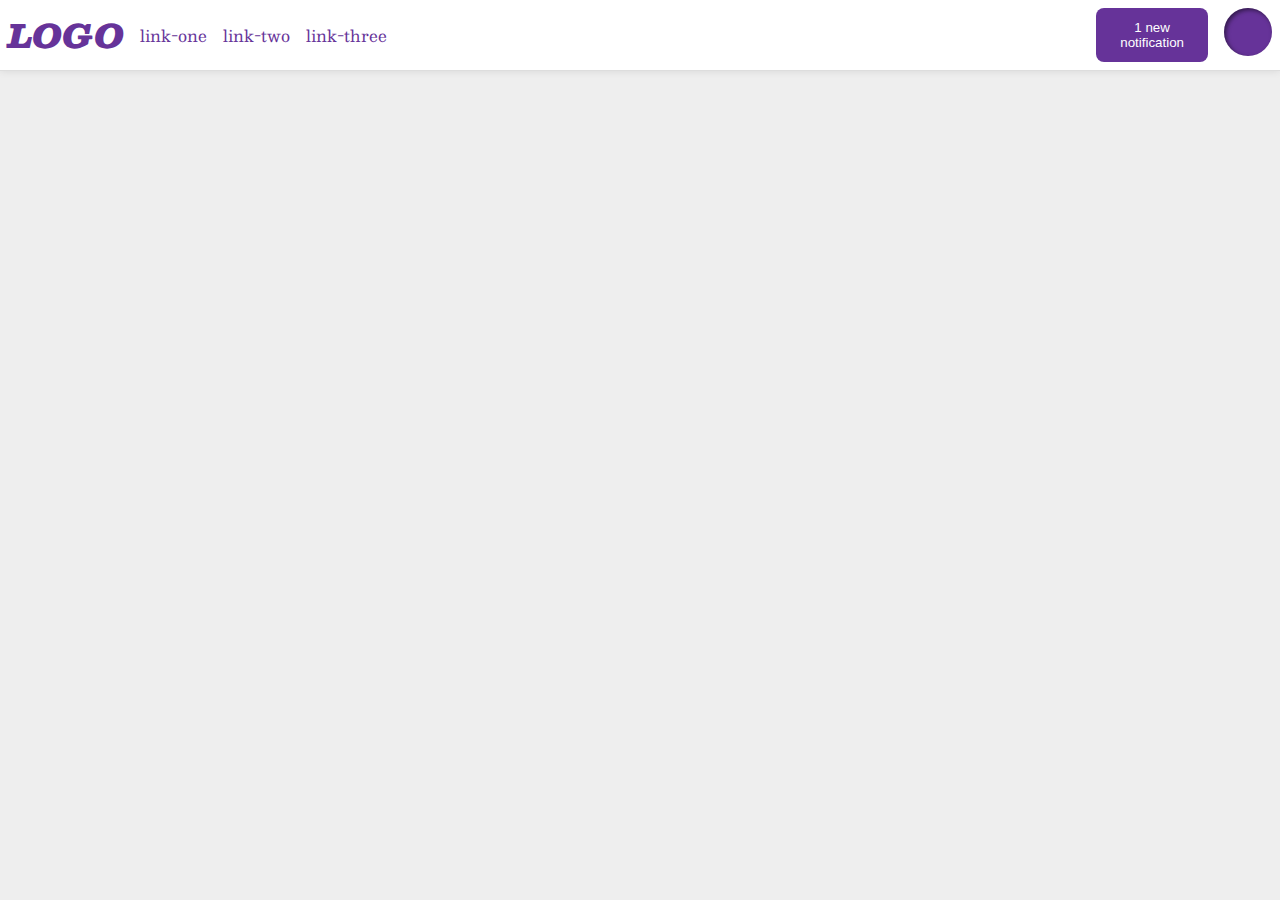
<file: flex/03-flex-header-2/index.html>
<!DOCTYPE html>
<html lang="en">
  <head>
    <meta charset="UTF-8">
    <meta http-equiv="X-UA-Compatible" content="IE=edge">
    <meta name="viewport" content="width=device-width, initial-scale=1.0">
    <title>Flex Header 2</title>
    <link rel="stylesheet" href="style.css">
  </head>
  <body>
    <div class="header">
      <div class="logo">
        LOGO
      </div>
      <ul class="links">
        <li><a href="https://google.com">link-one</a></li>
        <li><a href="https://google.com">link-two</a></li>
        <li><a href="https://google.com">link-three</a></li>
      </ul>
      <div class="spacer"></div>
      <button class="notifications">
        1 new notification
      </button>
      <div class="profile-image"></div>
    </div>
  </body>
</html>
</file>
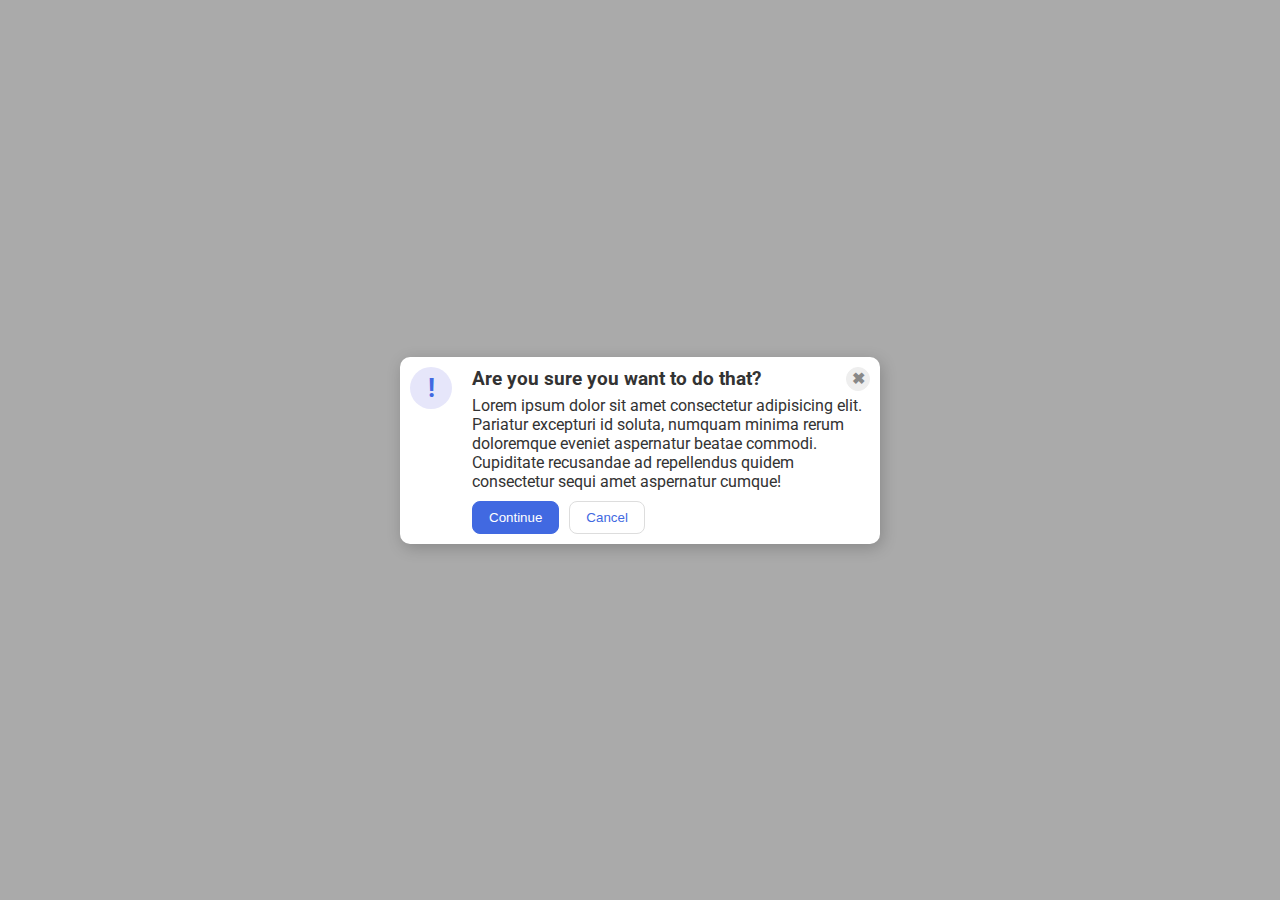
<file: flex/05-flex-modal/index.html>
<!DOCTYPE html>
<html lang="en">
  <head>
    <meta charset="UTF-8">
    <meta http-equiv="X-UA-Compatible" content="IE=edge">
    <meta name="viewport" content="width=device-width, initial-scale=1.0">
    <link rel="stylesheet" href="style.css">
    <title>Modal</title>
  </head>
  <body>
    <div class="modal">
      <div class="icon">!</div>
        <div class="container">
        <div class="header">Are you sure you want to do that?
        <button class="close-button">✖</button>
        </div>
        <div class="text">Lorem ipsum dolor sit amet consectetur adipisicing elit. Pariatur excepturi id soluta, numquam minima rerum doloremque eveniet aspernatur beatae commodi. Cupiditate recusandae ad repellendus quidem consectetur sequi amet aspernatur cumque!</div>
        <div class="buttons">
          <button class="continue">Continue</button>
          <button class="cancel">Cancel</button>
        </div>
      </div>
    </div>
  </body>
</html>
</file>
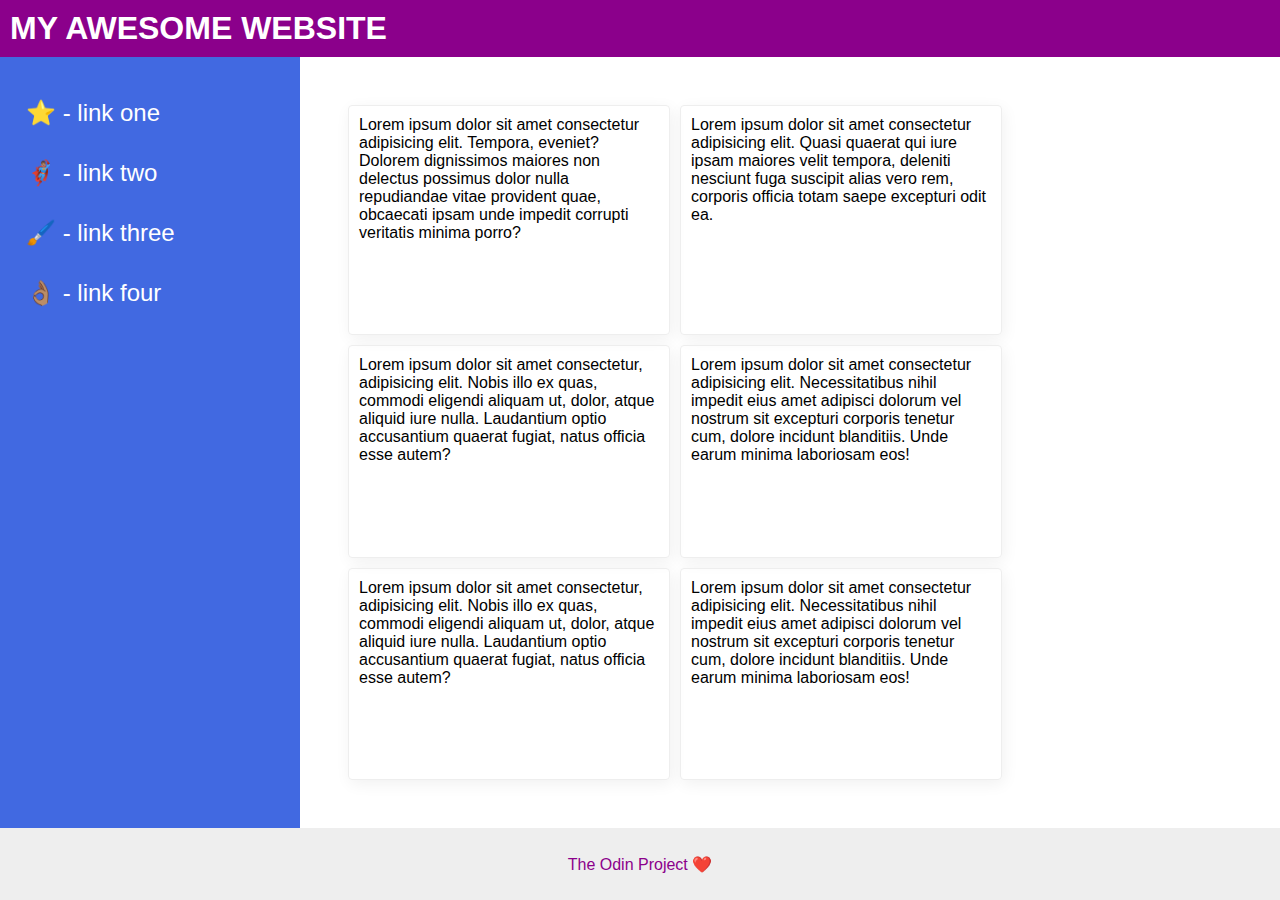
<file: flex/07-flex-layout-2/index.html>
<!DOCTYPE html>
<html lang="en">
  <head>
    <meta charset="UTF-8">
    <meta http-equiv="X-UA-Compatible" content="IE=edge">
    <meta name="viewport" content="width=device-width, initial-scale=1.0">
    <title>The Holy Grail</title>
    <link rel="stylesheet" href="style.css">
  </head>
  <body>
    <div class="header">
      MY AWESOME WEBSITE
    </div>
    
    <div class="container">
      <div class="sidebar">
        <ul>
          <li><a href="#">⭐ - link one</a></li>
          <li><a href="#">🦸🏽‍♂️ - link two</a></li>
          <li><a href="#">🖌️ - link three</a></li>
          <li><a href="#">👌🏽 - link four</a></li>
        </ul>
      </div>


      <div class="infopanel">  
        <div class="card">Lorem ipsum dolor sit amet consectetur adipisicing elit. Tempora, eveniet? Dolorem dignissimos maiores non delectus possimus dolor nulla repudiandae vitae provident quae, obcaecati ipsam unde impedit corrupti veritatis minima porro?</div>
        <div class="card">Lorem ipsum dolor sit amet consectetur adipisicing elit. Quasi quaerat qui iure ipsam maiores velit tempora, deleniti nesciunt fuga suscipit alias vero rem, corporis officia totam saepe excepturi odit ea.</div>
        <div class="card">Lorem ipsum dolor sit amet consectetur, adipisicing elit. Nobis illo ex quas, commodi eligendi aliquam ut, dolor, atque aliquid iure nulla. Laudantium optio accusantium quaerat fugiat, natus officia esse autem?</div>
        <div class="card">Lorem ipsum dolor sit amet consectetur adipisicing elit. Necessitatibus nihil impedit eius amet adipisci dolorum vel nostrum sit excepturi corporis tenetur cum, dolore incidunt blanditiis. Unde earum minima laboriosam eos!</div>
        <div class="card">Lorem ipsum dolor sit amet consectetur, adipisicing elit. Nobis illo ex quas, commodi eligendi aliquam ut, dolor, atque aliquid iure nulla. Laudantium optio accusantium quaerat fugiat, natus officia esse autem?</div>
        <div class="card">Lorem ipsum dolor sit amet consectetur adipisicing elit. Necessitatibus nihil impedit eius amet adipisci dolorum vel nostrum sit excepturi corporis tenetur cum, dolore incidunt blanditiis. Unde earum minima laboriosam eos!</div>
      </div>
    </div>

    <div class="footer">
      The Odin Project ❤️
    </div>
  </body>
</html>
</file>
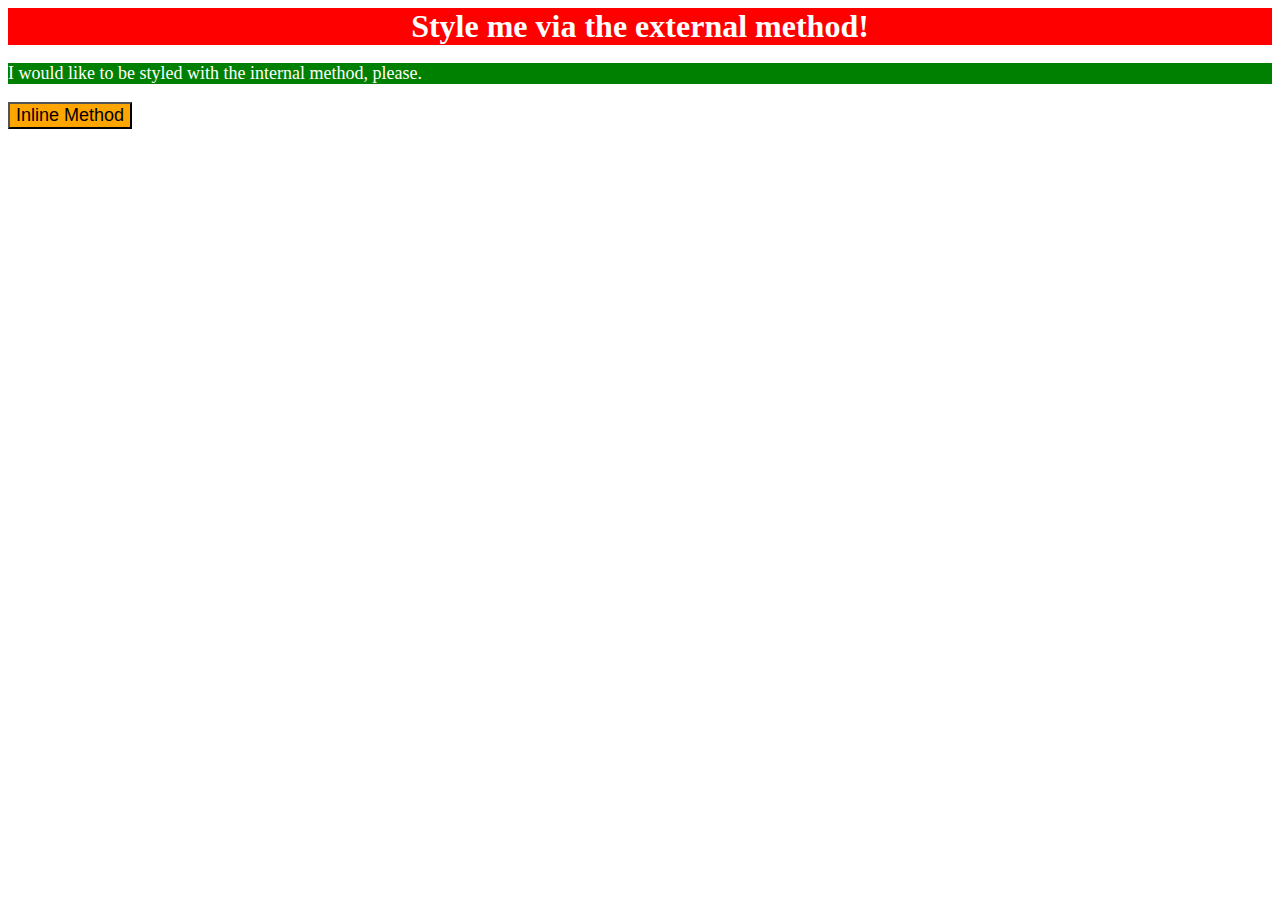
<file: foundations/01-css-methods/index.html>
<!DOCTYPE html>
<html lang="en">
  <head>
    <meta charset="UTF-8">
    <meta http-equiv="X-UA-Compatible" content="IE=edge">
    <meta name="viewport" content="width=device-width, initial-scale=1.0">
    <link rel="stylesheet" href="style.css">
    <title>Methods for Adding CSS</title>
    <style>
      p{
        background-color: green;
        color: white;
        font-size: 18px;
      }
    </style>
  </head>
  <body>
    <div>Style me via the external method!</div>
    <p>
      
        I would like to be styled with the internal method, please.
      
      </p>
    <button style="background-color: orange; font-size: 18px;">Inline Method</button>
  </body>
</html>
</file>
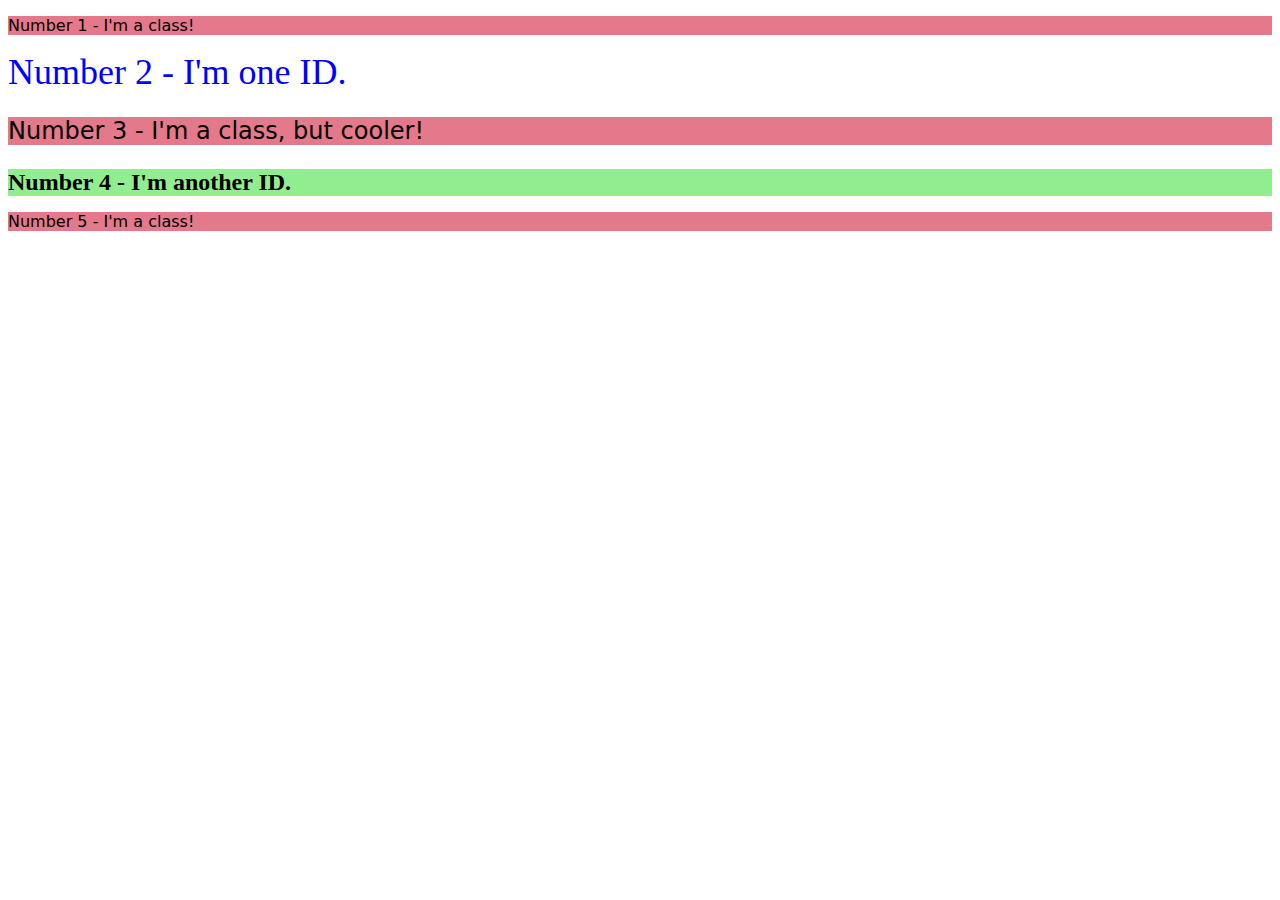
<file: foundations/02-class-id-selectors/index.html>
<!DOCTYPE html>
<html lang="en">
  <head>
    <meta charset="UTF-8">
    <meta http-equiv="X-UA-Compatible" content="IE=edge">
    <meta name="viewport" content="width=device-width, initial-scale=1.0">
    <title>Class and ID Selectors</title>
    <link rel="stylesheet" href="style.css">
  </head>
  <body>
    <p class="odd">Number 1 - I'm a class!</p>
    <div class="even" id="e2">Number 2 - I'm one ID.</div>
    <p class="odd" id="e3">Number 3 - I'm a class, but cooler!</p>
    <div class="even" id="e4">Number 4 - I'm another ID.</div>
    <p class="odd">Number 5 - I'm a class!</p>
  </body>
</html>
</file>
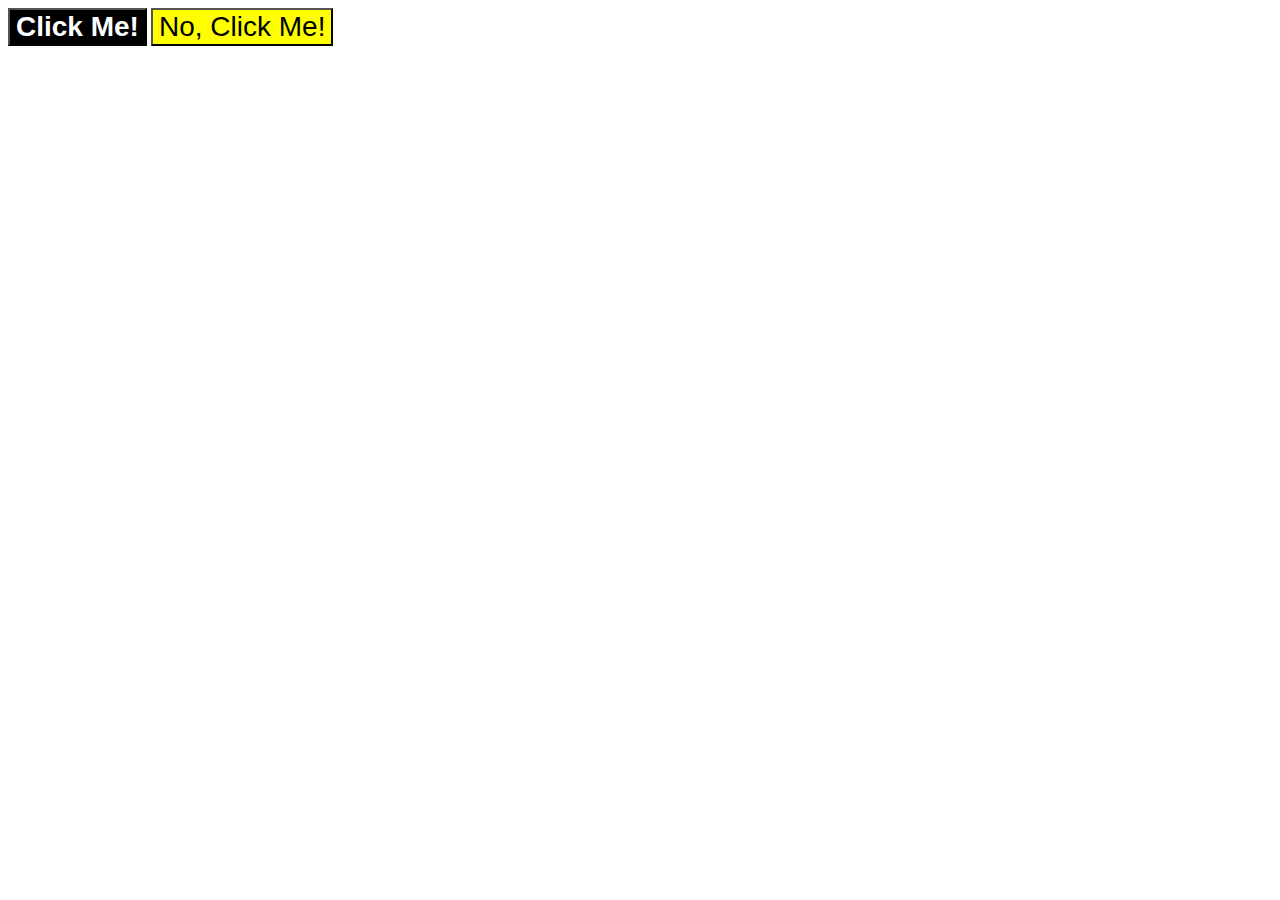
<file: foundations/03-grouping-selectors/index.html>
<!DOCTYPE html>
<html lang="en">
  <head>
    <meta charset="UTF-8">
    <meta http-equiv="X-UA-Compatible" content="IE=edge">
    <meta name="viewport" content="width=device-width, initial-scale=1.0">
    <title>Grouping Selectors</title>
    <link rel="stylesheet" href="style.css">
  </head>
  <body>
    <button class="button" id="button1">Click Me!</button>
    <button class="button" id="button2">No, Click Me!</button>
  </body>
</html>
</file>
<file: flex/03-flex-header-2/style.css>
/* this is some magical font-importing.  
you'll learn about it later. */
@import url('https://fonts.googleapis.com/css2?family=Besley:ital,wght@0,400;1,900&display=swap');

body {
  margin: 0;
  background: #eee;
  font-family: Besley, serif;
}

.header {
  background: white;
  border-bottom: 1px solid #ddd;
  box-shadow: 0 0 8px rgba(0,0,0,.1);
  display: flex;
  align-content: center;

}

.spacer{
    flex: 1 1
}

.profile-image {
  background: rebeccapurple;
  box-shadow: inset 2px 2px 4px rgba(0,0,0,.5);
  border-radius: 50%;
  width: 48px;
  height: 48px;
  margin: 8px;
}

.logo {
  color: rebeccapurple;
  font-size: 32px;
  font-weight: 900;
  font-style: italic;
  text-align: right;
  margin: 8px;
  flex: 0 0;
}

button {
  border: none;
  border-radius: 8px;
  background: rebeccapurple;
  color: white;
  padding: 8px 24px;
  flex: 0 0;
  margin: 8px;
}

a {
  /* this removes the line under our links */
  text-decoration: none;
  color: rebeccapurple;
}

ul {
  list-style-type: none;
  display: flex;
  padding: 0px;
  gap: 16px;
  margin: 8px;
  flex: 0 0 auto;
  align-items: center;

  



}
</file>
<file: flex/05-flex-modal/style.css>
@import url('https://fonts.googleapis.com/css2?family=Roboto:wght@400;700&display=swap');

html, body {
  height: 100%;
}

body {
  font-family: Roboto, sans-serif;
  margin: 0;
  background: #aaa;
  color: #333;
  /* I'll give you this one for free lol */
  display: flex;
  align-items: center;
  justify-content: center;
}

.modal {
  background: white;
  width: 480px;
  border-radius: 10px;
  box-shadow: 2px 4px 16px rgba(0,0,0,.2);
  display: flex;
}

.icon {
  color: royalblue;
  font-size: 26px;
  font-weight: 700;
  background: lavender;
  width: 42px;
  height: 42px;
  border-radius: 50%;
  display: flex;
  flex: 0 0 auto;
  align-items: center;
  justify-content: center;
  margin: 10px;
}

.close-button {
  background: #eee;
  border-radius: 50%;
  color: #888;
  font-weight: bolder;
  font-size: 16px;
  height: 24px;
  width: 24px;
  display: flex;
  align-items: center;
  justify-content: center;
  border: 1px solid #eee;
  padding: 0;
}

button {
  cursor: pointer;
  padding: 8px 16px;
  border-radius: 8px;
}

.buttons{
  display: flex;
  flex-direction: row;
  gap: 10px;
  margin-top: 10px;

}

button.continue,
button.cancel {
  max-width: 100px;
}

button.continue {
  background: royalblue;
  border: 1px solid royalblue;
  color: white;
}

button.cancel {
  background: white;
  border: 1px solid #ddd;
  color: royalblue;

}

.header{
  font-size: 1.2em;
  font-weight: bold;
  display: flex;
  justify-content: space-between;
  margin-bottom: 5px;
  
  
}

.container{
  display: flex;
  flex-direction: column;
  margin: 10px;
  

}
</file>
<file: flex/07-flex-layout-2/style.css>
body {
  font-family: -apple-system, BlinkMacSystemFont, 'Segoe UI', Roboto, Oxygen, Ubuntu, Cantarell, 'Open Sans', 'Helvetica Neue', sans-serif;
  margin: 0;
  min-height: 100vh;
}

.header {
  max-height: 72px;
  background: darkmagenta;
  color: white;
}

.footer {
  height: 72px;
  background: #eee;
  color: darkmagenta;
}

.sidebar {
  width: 300px;
  background: royalblue;
  box-sizing: border-box;
}

.card {
  border: 1px solid #eee;
  box-shadow: 2px 4px 16px rgba(0,0,0,.06);
  border-radius: 4px;
}


/*SOLUTION*/

body {
  display: flex;
  flex-direction: column;
}

.header {
  font-size: 32px;
  font-weight: 900;
  text-align: left;
  padding: 10px;
}

.container {
  display: flex;
  flex: auto;
  min-width: 500px;
}

a {
  color: rgb(255, 255, 255);
  text-decoration: none;
  text-align: left;
font-size: 24px;
  
}

.sidebar {
  width: 300px;
  flex: 0 0 auto;
  text-align: left;
}
li {
  display: flex;
  align-items: center;
  padding: 16px;
}
ul {
  list-style-type: none;
  padding: 10px;
}

.infopanel {
  display: flex;
  flex-wrap: wrap;
  padding: 48px;
  gap: 10px;
  flex-direction: row;
}

.card {
  padding: 10px;
  width: 300px;
}


.footer {
  display: flex;
  align-items: center;
  justify-content: center;
}
</file>
<file: foundations/01-css-methods/style.css>
div{
    color: white;
    font-size: 32px;
    font-weight: bold;
    background-color: red;
    text-align: center;
}
</file>
<file: foundations/02-class-id-selectors/style.css>
.odd{
    background-color: rgb(227, 121, 139);
    font-family: verdana, "DejaVu Sans", sans-serif;
}
#e2{
    color: blue;
    font-size: 36px;
}
#e3{
    font-size: 24px;
}
#e4{
    background-color: lightgreen;
    font-size: 24px;
    font-weight: bold;
}
</file>
<file: foundations/03-grouping-selectors/style.css>
.button{
    font-size: 28px;
    font-family: Helvetica, "Times New Roman", sans-serif;
}

#button1{
    background-color: black;
    color: white;
    font-weight: bold;
}
#button2{
    background-color: yellow;
}
</file>
